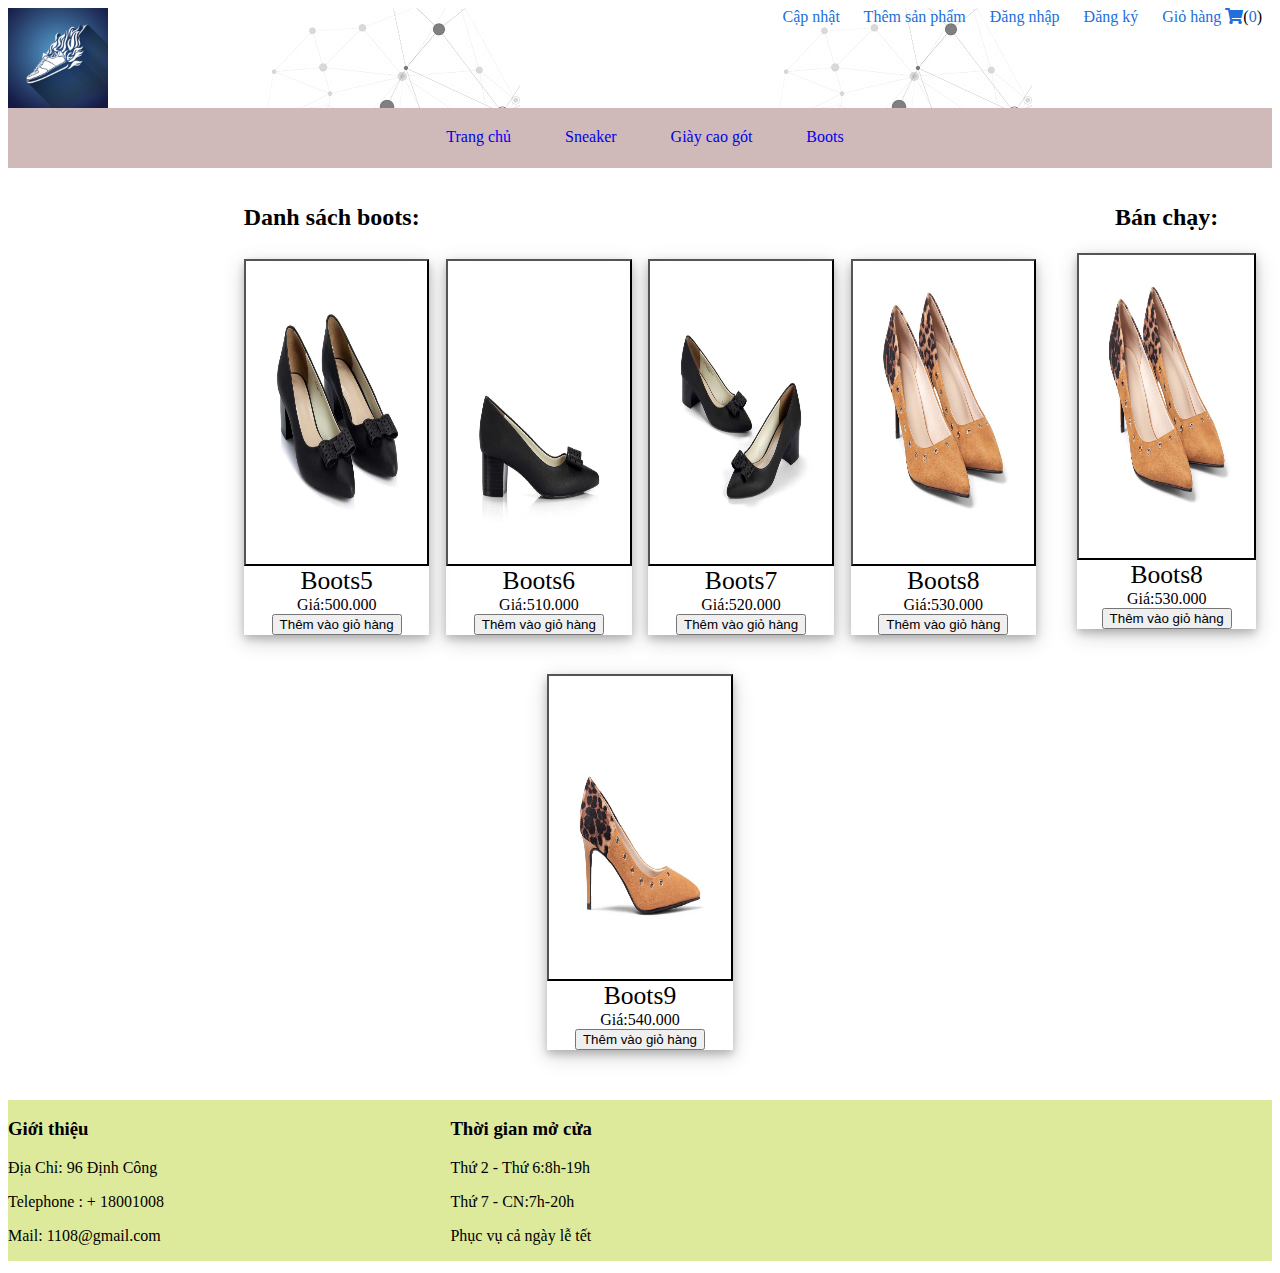
<file: Boots.html>
﻿<!DOCTYPE html>
<html xmlns="http://www.w3.org/1999/xhtml">
<head>
    <title>Danh sách Sneaker</title>
    <meta name="viewport" content="width=device-width, initial-scale=1.0"/>
    <link href="css/index.css" rel="stylesheet" type="text/css" />
    <link type="text/css" rel="stylesheet" href="fontawesome/css/all.css"/>
</head>
<body>
   <header style="background-image:url('img/background.jpg')">
        <div id="logo">
            <a href="TrangChu.html"><img src="img/logo.jpg" /></a>
        </div>
        <div id="right-header">
            <a href="#" onclick="updat()" id="updat">Cập nhật</a>
            <a href="UpdateProduct.aspx">Thêm sản phẩm</a>
            <a href="DangNhap.aspx">Đăng nhập</a>
            <a href="DangKy.aspx">Đăng ký</a>
            <a href="GioHang.aspx" id="giohang"> Giỏ hàng <i class="fas fa-shopping-cart"></i></a>(<a id="slcart">0</a>)
        </div>
        
    </header>


    <nav>
        <ul>
            <li><a href="TrangChu.html">Trang chủ</a></li>
            <li><a href="Sneaker.html">Sneaker</a></li>
            <li><a href="Giaycaogot.html">Giày cao gót</a></li>
            <li><a href="Boots.html">Boots</a></li>
        </ul>
    </nav>
    <input type="hidden" id="hiddenfield" value="Boots"/>
    <div id="content">
  
        <div id="left-content">

        </div>
        <div id="mid-content">
            <h2>Danh sách boots:</h2>
            <div id="lstprod">

            </div>
        </div>
        

        <div id="right-content">
            <h2>Bán chạy:</h2>
            <div id="right-product" class="product">

            </div>
        </div>
    </div>
    <footer>
        <div id="about">
            <h3>Giới thiệu</h3>
            <p>Địa Chỉ: 96 Định Công</p>
            <p>Telephone : + 18001008</p>
            <p>Mail: 1108@gmail.com</p>
        </div>

        <div id="timeopen">
            <h3>Thời gian mở cửa</h3>
            <p>Thứ 2 - Thứ 6:8h-19h</p>
            <p>Thứ 7 - CN:7h-20h</p>
            <p>Phục vụ cả ngày lễ tết</p>
        </div>
    </footer>
</body>
<script type="text/javascript" src="js/loaisanpham.js"></script>
</html>
</file>
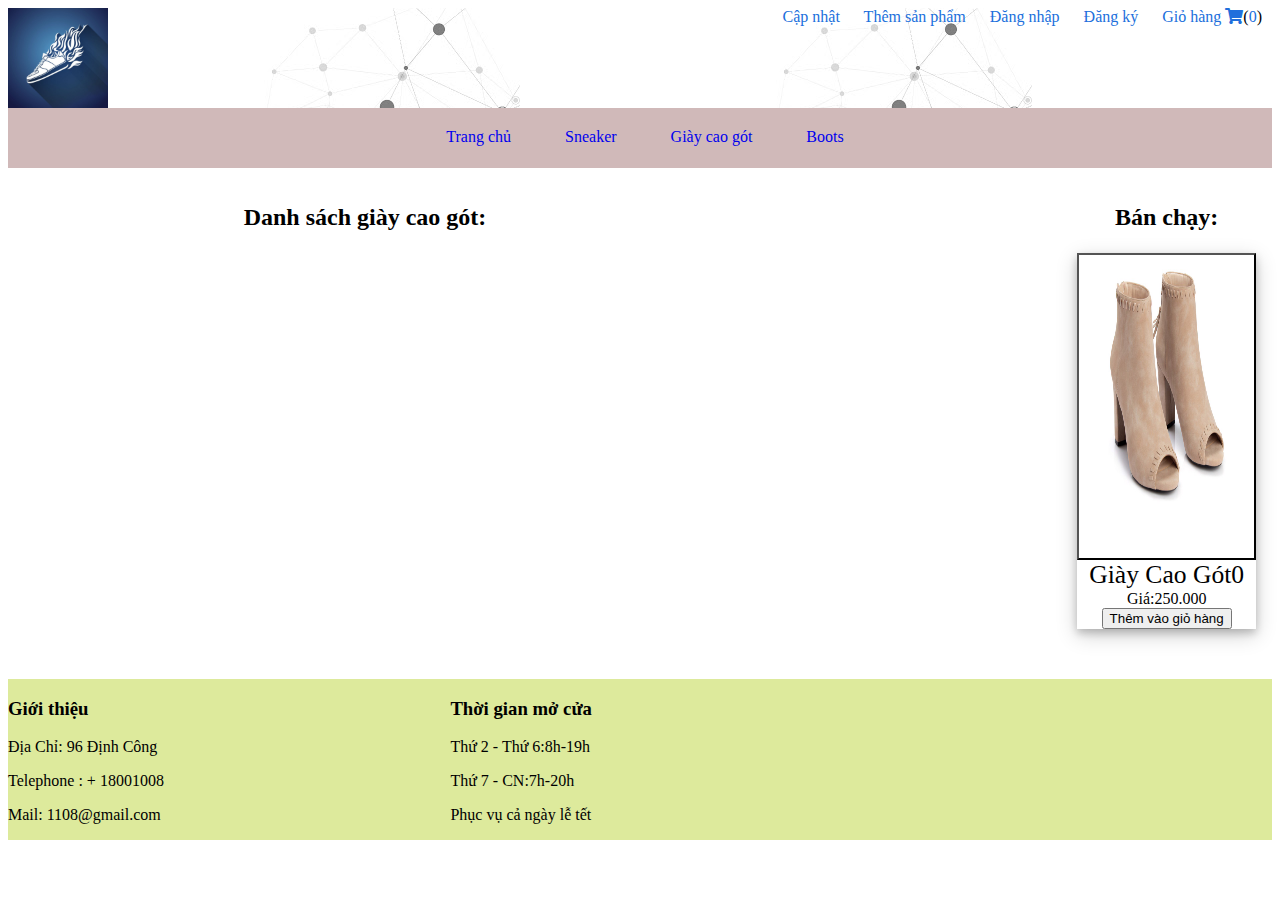
<file: Giaycaogot.html>
﻿<!DOCTYPE html>
<html xmlns="http://www.w3.org/1999/xhtml">
<head>
    <title>Danh sách Sneaker</title>
    <meta name="viewport" content="width=device-width, initial-scale=1.0"/>
    <link href="css/index.css" rel="stylesheet" type="text/css" />
    <link type="text/css" rel="stylesheet" href="fontawesome/css/all.css"/>
</head>
<body>
    <header style="background-image:url('img/background.jpg')">
        <div id="logo">
            <a href="TrangChu.html"><img src="img/logo.jpg" /></a>
        </div>
        <div id="right-header">
            <a href="#" onclick="updat()" id="updat">Cập nhật</a>
            <a href="UpdateProduct.aspx">Thêm sản phẩm</a>
            <a href="DangNhap.aspx">Đăng nhập</a>
            <a href="DangKy.aspx">Đăng ký</a>
            <a href="GioHang.aspx" id="giohang"> Giỏ hàng <i class="fas fa-shopping-cart"></i></a>(<a id="slcart">0</a>)
        </div>
        
    </header>


    <nav>
        <ul>
            <li><a href="TrangChu.html">Trang chủ</a></li>
            <li><a href="Sneaker.html">Sneaker</a></li>
            <li><a href="Giaycaogot.html">Giày cao gót</a></li>
            <li><a href="Boots.html">Boots</a></li>
        </ul>
    </nav>
    <input type="hidden" id="hiddenfield" value="Giày cao gót"/>
    <div id="content">
  
        <div id="left-content">

        </div>
        <div id="mid-content">
            <h2>Danh sách giày cao gót:</h2>
            <div id="lstprod">

            </div>
        </div>
        

        <div id="right-content">
            <h2>Bán chạy:</h2>
            <div id="right-product" class="product">

            </div>
        </div>
    </div>
    <footer>
        <div id="about">
            <h3>Giới thiệu</h3>
            <p>Địa Chỉ: 96 Định Công</p>
            <p>Telephone : + 18001008</p>
            <p>Mail: 1108@gmail.com</p>
        </div>

        <div id="timeopen">
            <h3>Thời gian mở cửa</h3>
            <p>Thứ 2 - Thứ 6:8h-19h</p>
            <p>Thứ 7 - CN:7h-20h</p>
            <p>Phục vụ cả ngày lễ tết</p>
        </div>
    </footer>
</body>
<script type="text/javascript" src="js/loaisanpham.js"></script>
</html>
</file>
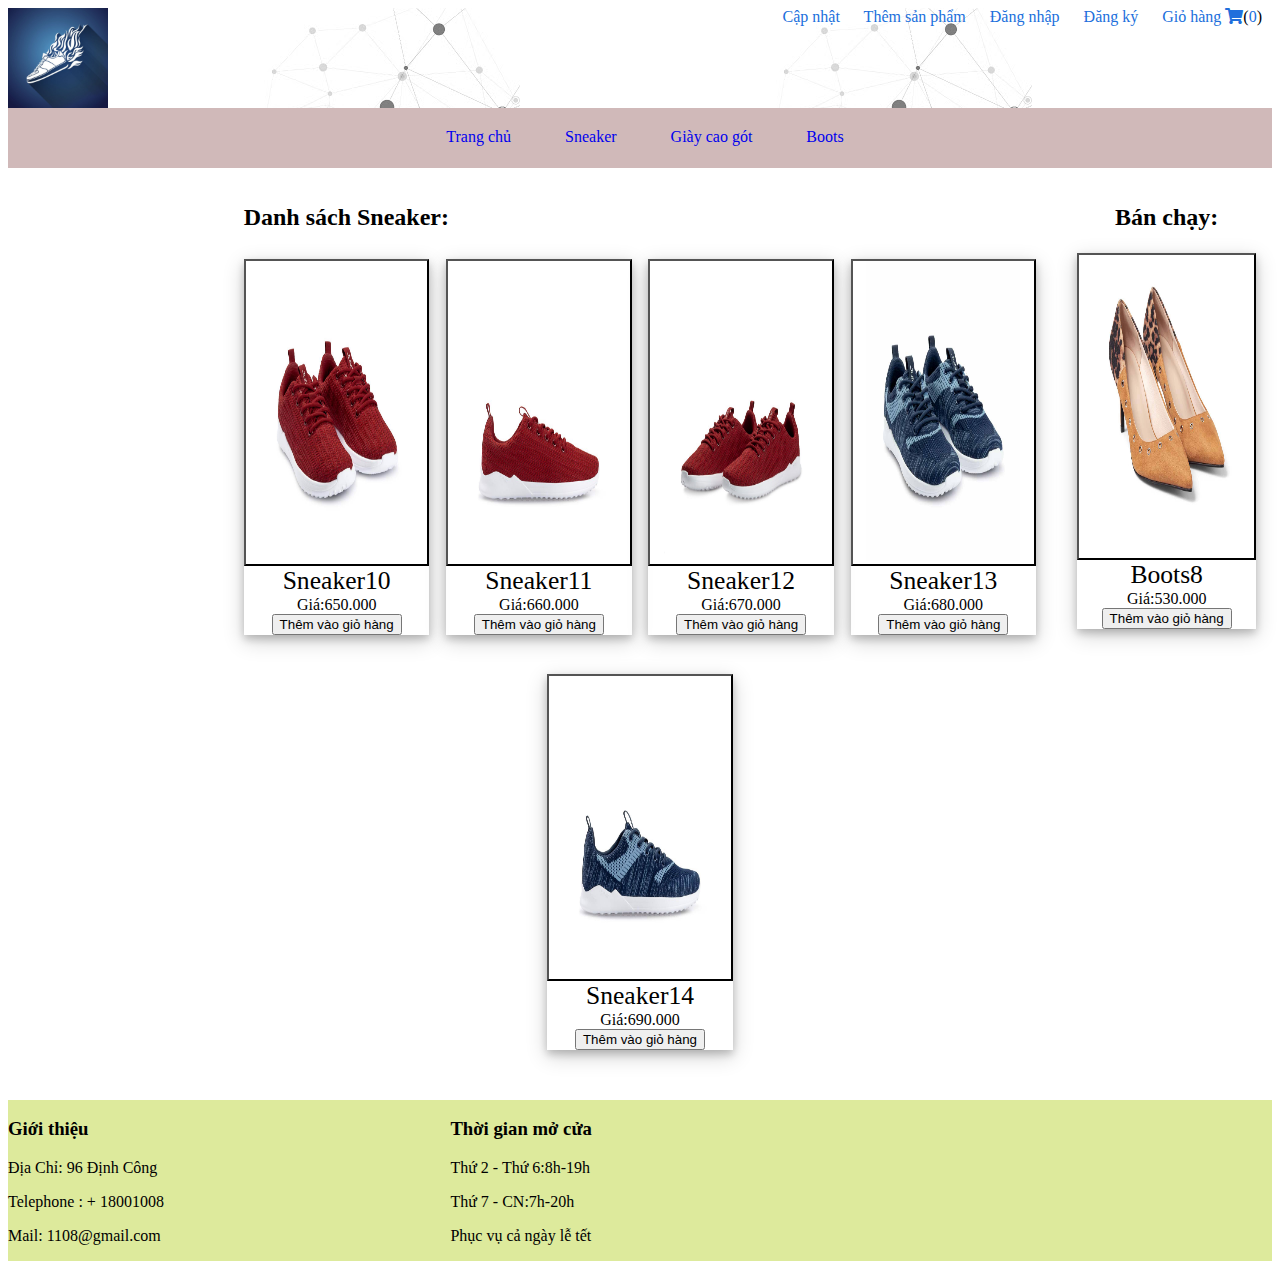
<file: Sneaker.html>
﻿<!DOCTYPE html>
<html xmlns="http://www.w3.org/1999/xhtml">
<head>
    <title>Danh sách Sneaker</title>
    <meta name="viewport" content="width=device-width, initial-scale=1.0"/>
    <link href="css/index.css" rel="stylesheet" type="text/css" />
    <link type="text/css" rel="stylesheet" href="fontawesome/css/all.css"/>
</head>
<body>
    <header style="background-image:url('img/background.jpg')">
        <div id="logo">
            <a href="TrangChu.html"><img src="img/logo.jpg" /></a>
        </div>
        <div id="right-header">
            <a href="#" onclick="updat()" id="updat">Cập nhật</a>
            <a href="UpdateProduct.aspx">Thêm sản phẩm</a>
            <a href="DangNhap.aspx">Đăng nhập</a>
            <a href="DangKy.aspx">Đăng ký</a>
            <a href="GioHang.aspx" id="giohang"> Giỏ hàng <i class="fas fa-shopping-cart"></i></a>(<a id="slcart">0</a>)
        </div>
        
    </header>

    <nav>
        <ul>
            <li><a href="TrangChu.html">Trang chủ</a></li>
            <li><a href="Sneaker.html">Sneaker</a></li>
            <li><a href="Giaycaogot.html">Giày cao gót</a></li>
            <li><a href="Boots.html">Boots</a></li>
        </ul>
    </nav>
    <input type="hidden" id="hiddenfield" value="Sneaker"/>
    <div id="content">
  
        <div id="left-content">

        </div>
        <div id="mid-content">
            <h2>Danh sách Sneaker:</h2>
            <div id="lstprod">

            </div>
        </div>
        

        <div id="right-content">
            <h2>Bán chạy:</h2>
            <div id="right-product" class="product">

            </div>
        </div>
    </div>
    <footer>
        <div id="about">
            <h3>Giới thiệu</h3>
            <p>Địa Chỉ: 96 Định Công</p>
            <p>Telephone : + 18001008</p>
            <p>Mail: 1108@gmail.com</p>
        </div>

        <div id="timeopen">
            <h3>Thời gian mở cửa</h3>
            <p>Thứ 2 - Thứ 6:8h-19h</p>
            <p>Thứ 7 - CN:7h-20h</p>
            <p>Phục vụ cả ngày lễ tết</p>
        </div>
    </footer>
</body>
<script type="text/javascript" src="js/loaisanpham.js"></script>
</html>
</file>
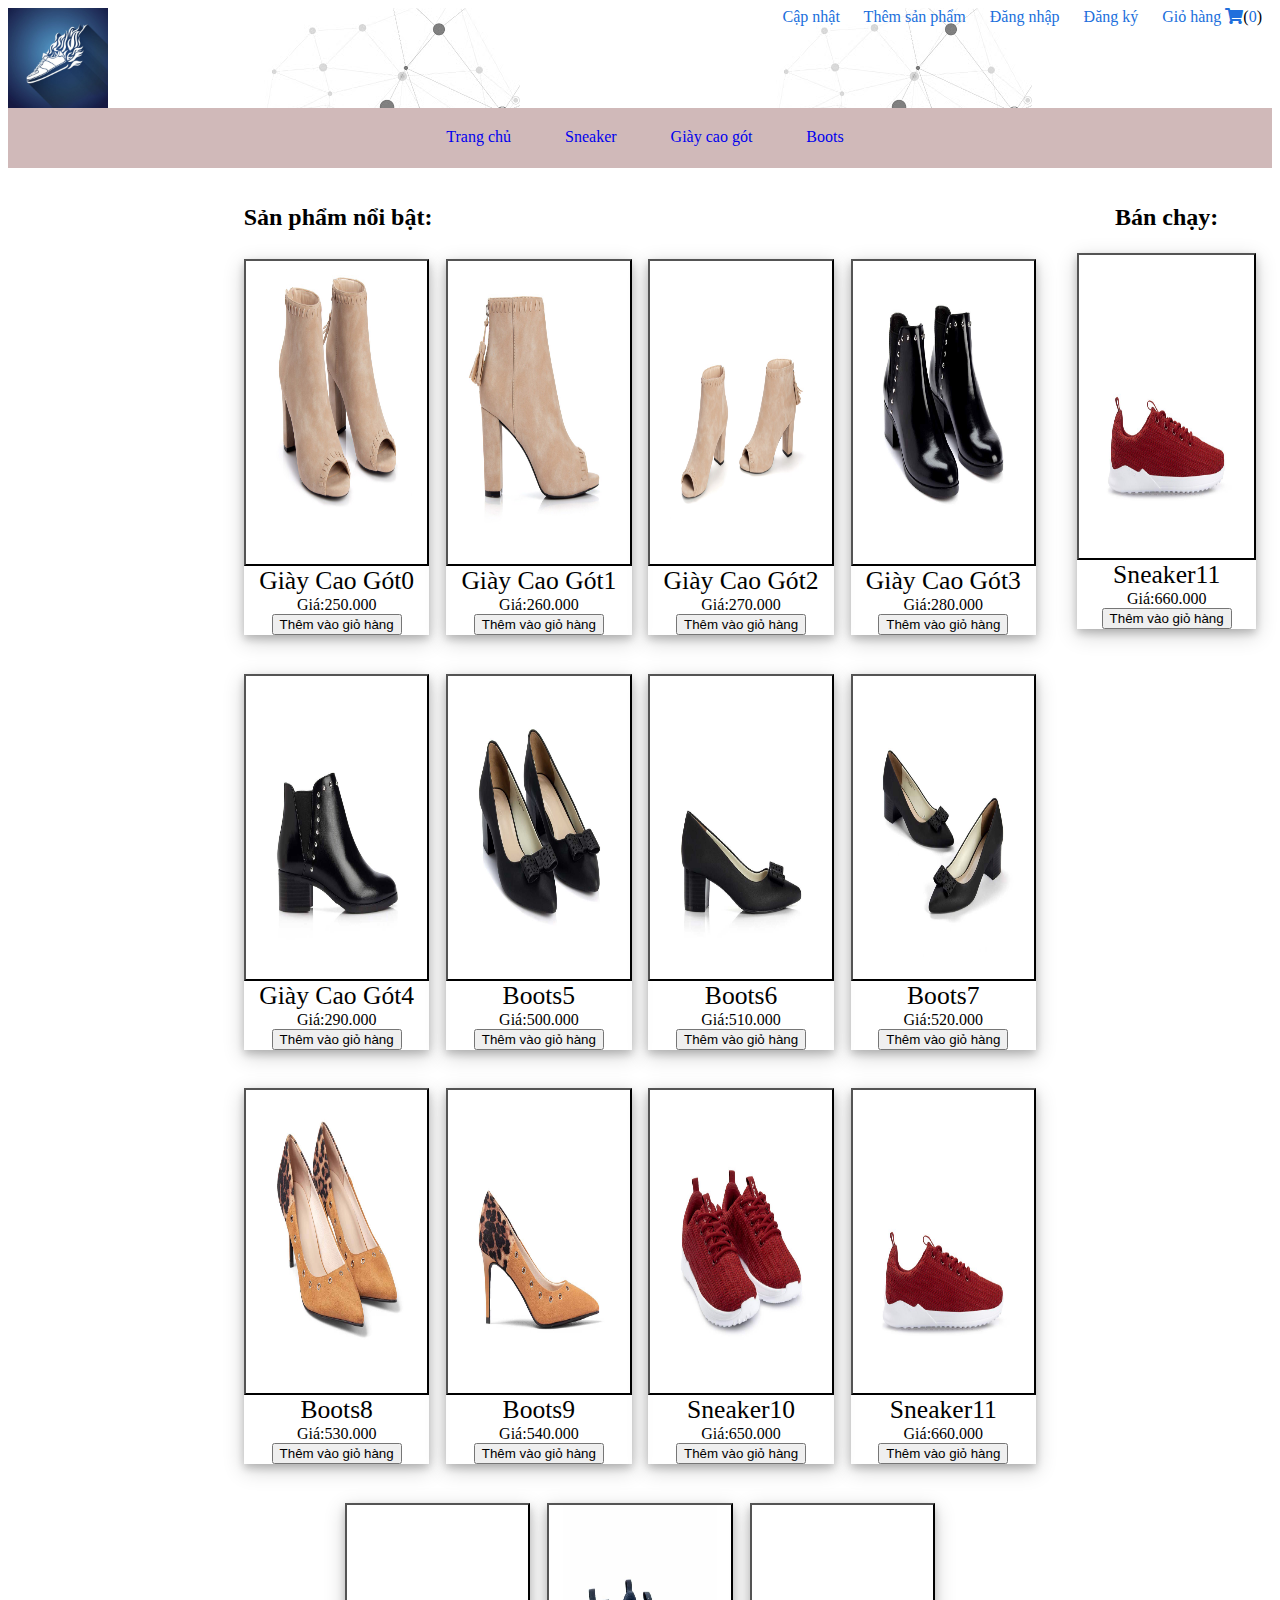
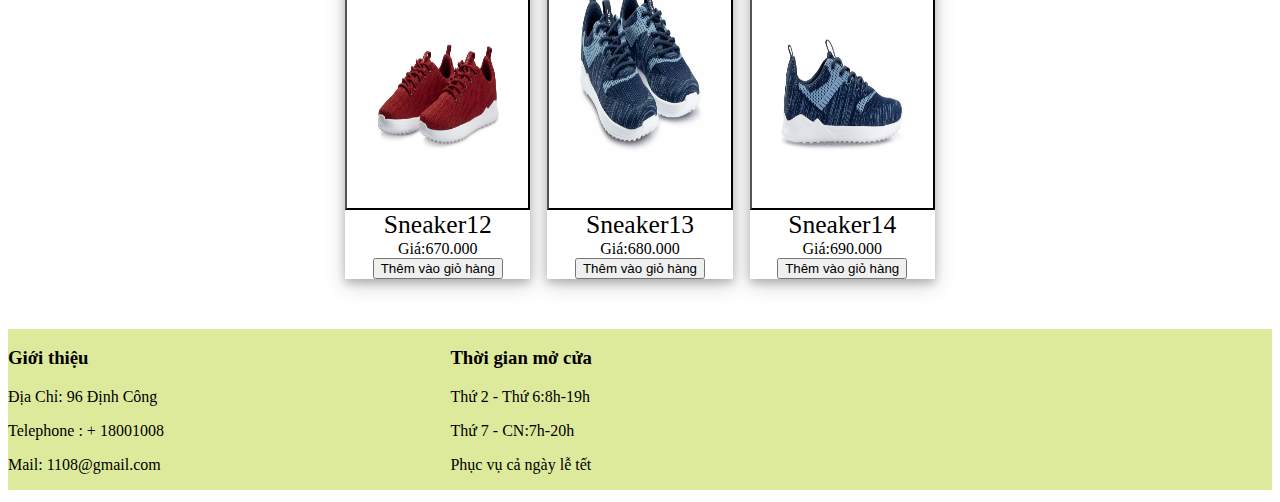
<file: TrangChu.html>
﻿<!DOCTYPE html>
<html xmlns="http://www.w3.org/1999/xhtml">
<head>
    <title>Trang chủ</title>
    <meta name="viewport" content="width=device-width, initial-scale=1.0"/>
    <link href="css/index.css" rel="stylesheet" type="text/css" />
    <link type="text/css" rel="stylesheet" href="fontawesome/css/all.css"/>
</head>
<body>
    <header style="background-image:url('img/background.jpg')">
        <div id="logo">
            <a href="TrangChu.html"><img src="img/logo.jpg" /></a>
        </div>
       <!-- <div id="search_field"><p>Từ</p><input id="min" class="searchbox" type="text"/><p>Đến</p><input class="searchbox" id="max" type="text"/><button id="search" class="fas fa-search" onclick="search();"></button></div> 
        -->
        <div id="right-header">
            <a href="#" onclick="updat()" id="updat">Cập nhật</a>
            <a href="UpdateProduct.aspx" >Thêm sản phẩm</a>
            <a href="DangNhap.aspx">Đăng nhập</a>
            <a href="DangKy.aspx">Đăng ký</a>
            <a href="GioHang.aspx" id="giohang"> Giỏ hàng <i class="fas fa-shopping-cart"></i></a>(<a id="slcart">0</a>)
            
        </div>
        
    </header>

    <nav>
        <ul>
            <li><a href="TrangChu.html">Trang chủ</a></li>
            <li><a href="Sneaker.html">Sneaker</a></li>
            <li><a href="Giaycaogot.html">Giày cao gót</a></li>
            <li><a href="Boots.html">Boots</a></li>
        </ul>
    </nav>
    <div id="content">
  
        <div id="left-content">

        </div>
        <div id="mid-content">
            <h2>Sản phẩm nổi bật:</h2>
            <div id="lstprod">

            </div>
        </div>
        

        <div id="right-content">
            <h2>Bán chạy:</h2>
            <div id="right-product" class="product">

            </div>
        </div>
    </div>
    <footer>
        <div id="about">
            <h3>Giới thiệu</h3>
            <p>Địa Chỉ: 96 Định Công</p>
            <p>Telephone : + 18001008</p>
            <p>Mail: 1108@gmail.com</p>
        </div>

        <div id="timeopen">
            <h3>Thời gian mở cửa</h3>
            <p>Thứ 2 - Thứ 6:8h-19h</p>
            <p>Thứ 7 - CN:7h-20h</p>
            <p>Phục vụ cả ngày lễ tết</p>
        </div>
    </footer>
</body>
<script type="text/javascript" src="js/trangchu.js"></script>
</html>
</file>
<file: css/index.css>
﻿header {
    
    height:100px;
    display: grid;
    /*grid-template-columns: 1fr 2fr 5fr;*/ 
    grid-template-columns: 1fr 9fr;
}
   
    #logo img {
        height:100px;
        display:inline-block;
    }
    
    #right-header {
        text-align:right;
        margin-right:10px;
    }
    #right-header a{
        text-decoration:none;
        margin-right:20px;
        color: #206fdc;
    }
        #right-header a:link {
            
        }
        #right-header #giohang {
            margin-right:0px;
        }
        #right-header #slcart {
            width: 20px;
            
            margin-right: 0px;
        }
nav ul {
    background-color:#d0b9b9;
    height:30px;
    margin-top:0px;
    padding-top:20px;
    padding-bottom:10px;
}
    nav ul li{
        display: inline;
        margin-right:30px;
        
        padding:10px;
        
    }
    nav ul a{
        text-decoration:none;
        transition: 300ms linear;
    }
nav {
    text-align:center;
}
    nav ul li a:hover {
        color:#ff6a00;
        text-decoration:underline;
        
        
        
    }

#content {
    
    display: grid;
    grid-template-columns: 1fr 4fr 1fr;
    
}
#search_field {
    display:inline-block;
    float:left;
}
#search_field p {
    
    display:inline;
}
.searchbox {
    width:50px;
}
    #left-content {
        
    }
    #mid-content h2 {
        margin-left: 25px;
    }
    #lstprod {
        display:inline-block;
        text-align:center;  
        clear:both;
            
    }

        .product {
            
            box-shadow: 0 4px 8px 0 rgba(0, 0, 0, 0.2), 0 6px 20px 0 rgba(0, 0, 0, 0.19);
            max-width: 22%;
            display:inline-block;          
            margin: 1%;
            margin-bottom: 30px;
        }
        
        .imgbox button {
            background-color: white;
            padding:0  ;
            

        }
        .product img {
            
            width: 85%;
            height: 300px;
        
         }
        .nameprod {
    
            font-size: 2vw;
            text-align:center;
         }
    #right-content {
        text-align:center;  
    }
    #right-content .product{
        box-shadow: 0 4px 8px 0 rgba(0, 0, 0, 0.2), 0 6px 20px 0 rgba(0, 0, 0, 0.19);
            max-width: 85%;
            display:inline-block;          
            margin: 1%;
            margin-bottom: 30px;
    }
footer {
    background-color:#ddea9c;
    display:inline-block;
    width:100%;
    margin-top:20px;
}
    footer div {
        width: 35%;
        
        float: left;
        
    }
    
    
body {
}
@media only screen and (max-width: 768px) {

    h2 {
        font-size:20px;
    }
    #mid-content {
        text-align:center;
    }
    #mid-content h2 {
    margin-left: 0px;
}
    #content {
    display: grid;
    grid-template-columns: 1fr 5fr 3fr;
    
}
    #right-content .product{
        box-shadow: 0 4px 8px 0 rgba(0, 0, 0, 0.2), 0 6px 20px 0 rgba(0, 0, 0, 0.19);
            max-width: 70%;
            display:inline-block;          
            margin: 1%;
            margin-bottom: 30px;
    }

    .product img {
            
            width: 85%;
            height: 200px;
        
         }
    .product {
            
            box-shadow: 0 4px 8px 0 rgba(0, 0, 0, 0.2), 0 6px 20px 0 rgba(0, 0, 0, 0.19);
            max-width: 45%;
            display:inline-block;          
            margin: 1%;
            margin-bottom: 20px;
        }

}
@media only screen and (max-width: 666px) {
    
    header {
    background-color:#ddea9c;
    display: grid;
    grid-template-columns: 3fr  5fr;
}
     #logo img {
        width:100%;
        display:inline-block;
    }
    #right-header a{
        display:inline-block;
        width:80%;
        margin-right:0px;
    }
    #right-header #slcart {
        width:auto;
    }
    footer div {
        width:50%;
        float:left;
    }
}

@media only screen and (max-width: 535px) {
    
    
    h2 {
        font-size:initial;
    }
    nav  {
    
   
    text-align:center;
    margin-right:0px;
    margin-bottom:5px;
}
        nav ul {
            padding-inline-start: 0px;
            padding-top:0px;
            padding-bottom:0px;
            height:auto;
        }
        nav ul li{
        background-color:#d0b9b9;
        width: 100%;  
        display: inline-block;	
        padding-inline-start: 0px;
        margin-top:5px;
        margin-bottom:0px;
        padding-left:0px;
        padding-right:0px;
        border-bottom:1px solid black;
        }
            nav ul li:first-child {
                border-top:1px solid black;
                margin-top:0px;
            }

}
</file>
